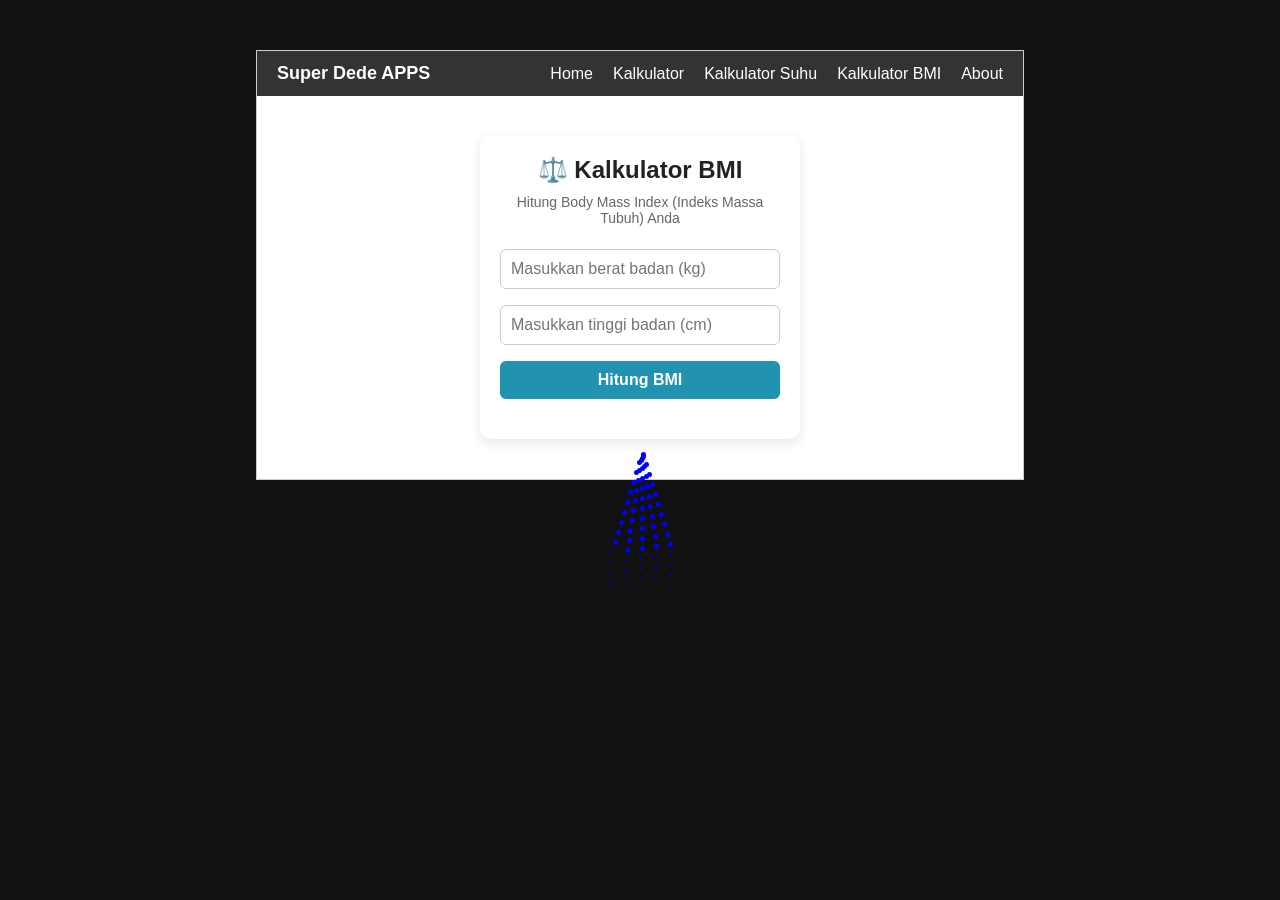
<file: lat-8.html>
<!DOCTYPE html>
<html lang="id">
<head>
  <meta charset="UTF-8">
  <meta name="viewport" content="width=device-width, initial-scale=1.0">
  <title>Kalkulator BMI</title>
  <link rel="stylesheet" href="style.css">
  <link rel="stylesheet" href="lat-8.css">
   <link rel="stylesheet" href="bintang.css">
</head>
<body>

        <div class="container">
<!-- Navbar -->
<nav class="navbar">
  <div class="logo">Super Dede  APPS</div>
  <ul class="nav-links">
    <li><a href="index.html">Home</a></li>
    <li><a href="lat-6.html">Kalkulator</a></li>
    <li><a href="lat-7.html">Kalkulator Suhu</a></li>
    <li><a href="lat-8.html">Kalkulator BMI</a></li>
    <li><a href="about.html">About</a></li>
  </ul>
</nav>

<!-- Konten BMI -->
<section class="content">
  <div class="bmi-card">
    <h2>⚖️ Kalkulator BMI</h2>
    <p>Hitung Body Mass Index (Indeks Massa Tubuh) Anda</p>

    <input type="number" id="berat" placeholder="Masukkan berat badan (kg)">
    <input type="number" id="tinggi" placeholder="Masukkan tinggi badan (cm)">
    
    <button id="btnBMI">Hitung BMI</button>
    
    <div id="hasil"></div>
  </div>
</section>
</div>
<script src="lat-8.js" defer></script>
  <script src="bintang.js"></script>
</body>
</html>
</file>
<file: style.css>
/* Reset sederhana */
* {
  margin: 0;
  padding: 0;
  box-sizing: border-box;
}

/* Container tengah */
.container {
  width: 100%;
  max-width: 60%;
  margin: 50px auto;
  border: 1px solid #ccc;
  background-color: white;
  font-family: sans-serif;
}

body {
  font-family: Arial, sans-serif;
  background: #f4f6f9;
  color: #333;
  min-height: 100vh;
  display: flex;
  flex-direction: column;
}

/* Navbar */
.navbar {
  background: #333;
  color: white;
  display: flex;
  justify-content: space-between;
  align-items: center;
  padding: 12px 20px;
}

.navbar .logo {
  font-size: 18px;
  font-weight: bold;
}

.nav-links {
  list-style: none;
  display: flex;
}

.nav-links li {
  margin-left: 20px;
}

.nav-links a {
  text-decoration: none;
  color: white;
  font-weight: 500;
  transition: color 0.3s;
}

.nav-links a:hover {
  color: #ffd166;
}

/* Konten halaman */
.content {
  flex: 1;
  padding: 40px 20px;
  display: flex;
  justify-content: center;
  align-items: flex-start;
}

.content h1, 
.content h2 {
  margin-bottom: 20px;
  color: #222;
}

/* Profile Section */
.profile {
  display: flex;
  align-items: center;
  justify-content: center;
  gap: 30px;
  padding: 60px 20px;
  max-width: 1000px;
  margin: auto;
}

.profile-img img {
  width: 220px;
  border-radius: 12px;
  box-shadow: 0 4px 12px rgba(0,0,0,0.15);
  border: 4px solid #eee;
}

.profile-text {
  max-width: 600px;
}

.profile-text h1 {
  font-size: 26px;
  margin-bottom: 15px;
  color: #222;
}

.profile-text h1 span {
  color: #2193b0; /* warna aksen */
}

.profile-text p {
  font-size: 16px;
  color: #555;
  line-height: 1.7;
}

/* Responsive */
@media (max-width: 768px) {
  .profile {
    flex-direction: column;
    text-align: center;
  }

  .profile-img img {
    width: 180px;
  }

  .profile-text h1 {
    font-size: 22px;
  }
}
</file>
<file: lat-8.css>
.bmi-card {
  background: #fff;
  padding: 20px;
  border-radius: 10px;
  box-shadow: 0 4px 12px rgba(0,0,0,0.1);
  width: 320px;
  text-align: center;
}

.bmi-card h2 {
  margin-bottom: 10px;
  color: #222;
}

.bmi-card p {
  font-size: 14px;
  color: #666;
  margin-bottom: 15px;
}

.bmi-card input,
.bmi-card button {
  width: 100%;
  padding: 10px;
  margin: 8px 0;
  font-size: 16px;
  border: 1px solid #ccc;
  border-radius: 6px;
  outline: none;
  transition: border 0.3s;
}

.bmi-card input:focus {
  border-color: #2193b0;
}

.bmi-card button {
  background: #2193b0;
  color: white;
  border: none;
  cursor: pointer;
  font-weight: bold;
}

.bmi-card button:hover {
  background: #176678;
}

#hasil {
  margin-top: 12px;
  font-size: 16px;
  font-weight: bold;
  color: #333;
}
</file>
<file: bintang.css>
body {
  margin: 0;
  height: 100vh;
  background: #111; /* Background hitam biar efek jelas */
  cursor: crosshair;
  overflow: hidden;
}

/* Bintang */
.star, .tiny {
  position: absolute;
  pointer-events: none;
  background: #00f; /* default biru */
  border-radius: 50%;
}

.star {
  width: 5px;
  height: 5px;
}

.tiny {
  width: 2px;
  height: 2px;
}
</file>
